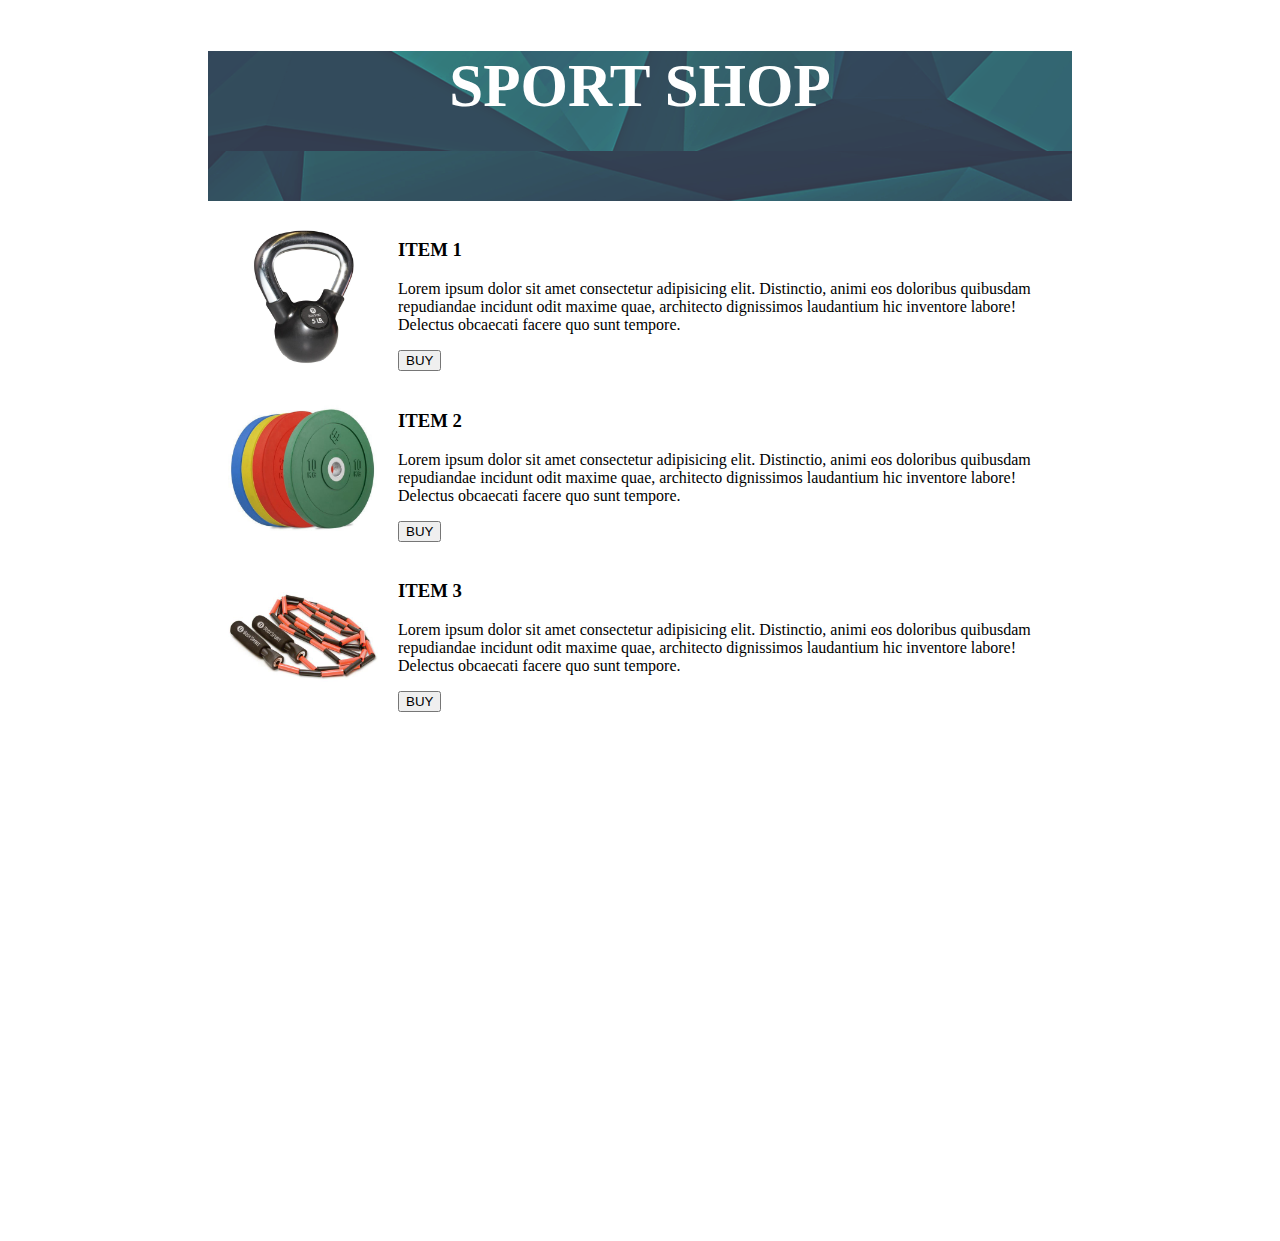
<file: index.html>
<!DOCTYPE html>
<html>
    <head>
        <title>SHOP</title> 
        <link rel="stylesheet" href="css/style.css"> 
    </head>
    <body> 
        <div class="main"> 
            <div class="header">  
                <h2>SPORT SHOP</h2>   
            </div>
            <div class="items">

               <!-- item start-->
                <div class="item">
                    <img src="img/img1.jpg" alt="" style="float: left;">
                    <div>
                        <h3>ITEM 1</h3> 
                        <p>Lorem ipsum dolor sit amet consectetur adipisicing elit. Distinctio, 
                            animi eos doloribus quibusdam repudiandae incidunt odit maxime quae, architecto dignissimos 
                            laudantium hic inventore labore! Delectus obcaecati facere quo sunt tempore. 
                        </p> 
                        <a href="item.html?item=1&img=img1.jpg"><button>BUY</button></a>                              
                    </div>      
                </div>       
                <!-- item end -->     
                <!-- item start-->
                <div class="item">
                    <img src="img/img2.jpg" alt="" style="float: left;">
                    <div>
                        <h3>ITEM 2</h3> 
                        <p>Lorem ipsum dolor sit amet consectetur adipisicing elit. Distinctio, 
                            animi eos doloribus quibusdam repudiandae incidunt odit maxime quae, architecto dignissimos 
                            laudantium hic inventore labore! Delectus obcaecati facere quo sunt tempore. 
                        </p> 
                        <a href="item.html?item=2&img=img2.jpg"><button>BUY</button></a>                              
                    </div>      
                </div>       
                <!-- item end -->     
                <!-- item start-->
                <div class="item">
                    <img src="img/img3.jpg" alt="" style="float: left;">
                    <div>
                        <h3>ITEM 3</h3> 
                        <p>Lorem ipsum dolor sit amet consectetur adipisicing elit. Distinctio, 
                            animi eos doloribus quibusdam repudiandae incidunt odit maxime quae, architecto dignissimos 
                            laudantium hic inventore labore! Delectus obcaecati facere quo sunt tempore. 
                        </p> 
                        <a href="item.html?item=3&img=img3.jpg"><button>BUY</button></a>                             
                    </div>      
                </div>       
                <!-- item end -->     
                
            </div>
        </div>
    </body>
</html>
</file>
<file: css/style.css>
.main, .header, .items{
    /* border: 1px solid red;  */
}

.main{  
    margin: 20px;
    margin-left: 200px;
    margin-right: 200px; 
}

.header{
    height: 150px;
    margin-bottom: 20px; 
    background-image: url("../img/header.png");  
}

.header h2{
    color: white;
    text-align: center;
    font-size: 61px;
} 

.items{
    height: 1000px;
}

.item { 
    /* border: 1px solid red; */
    margin: 20px;
    display: flex;
}
.item div{
    margin-left: 20px;
}
.item img{
   width: 150px;  
}


.item-main{
    margin-left: 300px;
    margin-right: 300px;
}
.item-left{
    float: left;
}
.item-left img{ 
    width: 300px;
}
</file>
